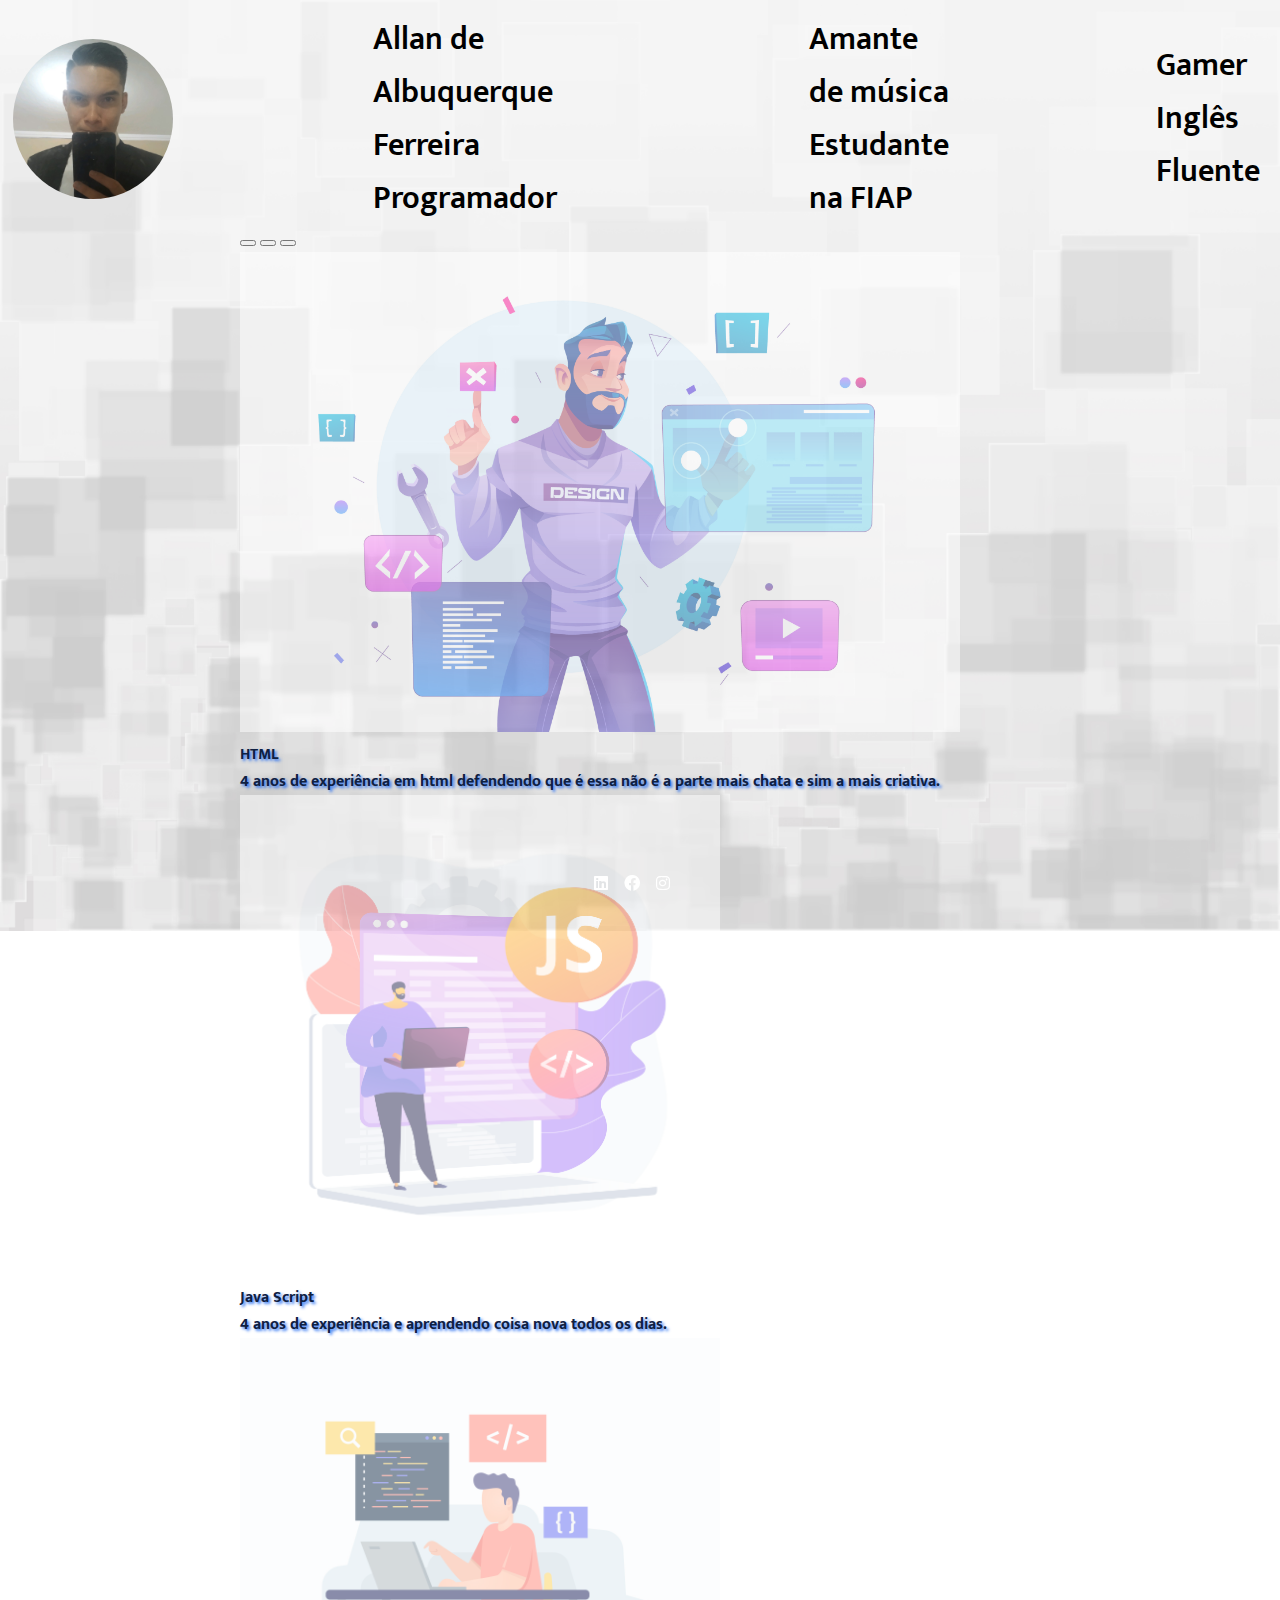
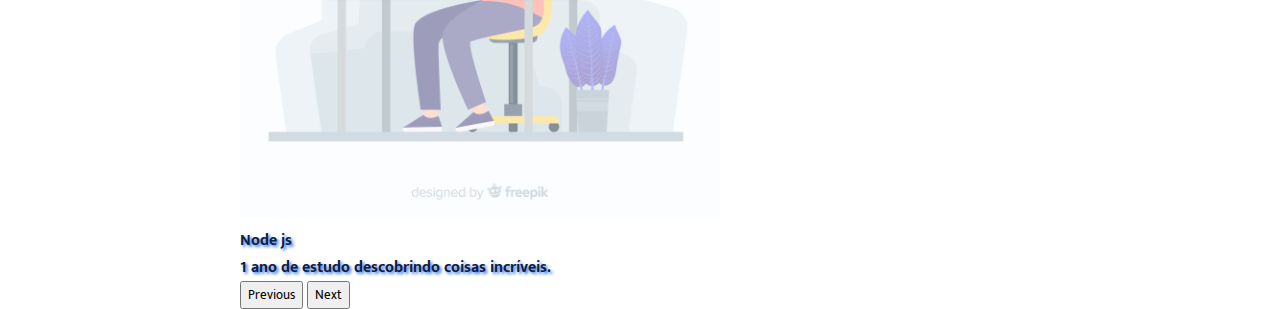
<file: index.htm>
<!DOCTYPE html>
<html lang="en">

<head>
  <meta charset="UTF-8">
  <meta http-equiv="X-UA-Compatible" content="IE=edge">
  <meta name="viewport" content="width=device-width, initial-scale=1.0">
  <title>Allan Ferreira</title>
  <link rel="stylesheet" href="css/style.css">
  <link rel="stylesheet" href="https://cdnjs.cloudflare.com/ajax/libs/font-awesome/6.0.0/css/all.min.css" integrity="sha512-9usAa10IRO0HhonpyAIVpjrylPvoDwiPUiKdWk5t3PyolY1cOd4DSE0Ga+ri4AuTroPR5aQvXU9xC6qOPnzFeg==" crossorigin="anonymous" referrerpolicy="no-referrer" />
  <link href="https://cdn.jsdelivr.net/npm/bootstrap@5.1.3/dist/css/bootstrap.min.css" rel="stylesheet" integrity="sha384-1BmE4kWBq78iYhFldvKuhfTAU6auU8tT94WrHftjDbrCEXSU1oBoqyl2QvZ6jIW3" crossorigin="anonymous">
</head>

<body>
  <div class="profile">
    <section class="presentation">
      <img class="presentationPic" src="img/profile.jpg" alt="Foto Perfil">
      <ul>
        <li>Allan de Albuquerque Ferreira</li>
        <li>Programador</li>
      </ul>
      <ul>
        <li>Amante de música</li>
        <li>Estudante na FIAP</li>
      </ul>
      <ul>
        <li>Gamer</li>
        <li>Inglês Fluente</li>
      </ul>
    </section>

    <section class="skills">
      <div id="carouselExampleCaptions" class="carousel carousel-dark slide" data-bs-ride="carousel">
        <div class="carousel-indicators">
          <button type="button" data-bs-target="#carouselExampleCaptions" data-bs-slide-to="0" class="active" aria-current="true" aria-label="Slide 1"></button>
          <button type="button" data-bs-target="#carouselExampleCaptions" data-bs-slide-to="1" aria-label="Slide 2"></button>
          <button type="button" data-bs-target="#carouselExampleCaptions" data-bs-slide-to="2" aria-label="Slide 3"></button>
        </div>
        <div class="carousel-inner">
          <div class="carousel-item active">
            <img src="./img/html.jpg" class="d-block imgCarousel" alt="...">
            <div class="carousel-caption d-none d-md-block">
              <h4>HTML</h5>
              <p>4 anos de experiência em html defendendo que é essa não é a parte mais chata e sim a mais criativa.</p>
            </div>
          </div>
          <div class="carousel-item">
            <img src="./img/js.jpg" class="d-block imgCarousel" alt="...">
            <div class="carousel-caption d-none d-md-block">
              <h4>Java Script</h5>
              <p>4 anos de experiência e aprendendo coisa nova todos os dias.</p>
            </div>
          </div>
          <div class="carousel-item">
            <img src="./img/node.jpg" class="d-block imgCarousel" alt="...">
            <div class="carousel-caption d-none d-md-block">
              <h4>Node js</h5>
              <p>1 ano de estudo descobrindo coisas incríveis.</p>
            </div>
          </div>
        </div>
        <button class="carousel-control-prev" type="button" data-bs-target="#carouselExampleCaptions" data-bs-slide="prev">
          <span class="carousel-control-prev-icon" aria-hidden="true"></span>
          <span class="visually-hidden">Previous</span>
        </button>
        <button class="carousel-control-next" type="button" data-bs-target="#carouselExampleCaptions" data-bs-slide="next">
          <span class="carousel-control-next-icon" aria-hidden="true"></span>
          <span class="visually-hidden">Next</span>
        </button>
      </div>
    </section>

    <footer class="footer bg-dark">
      <a class="lkdn" target="_blank" href="https://www.linkedin.com/in/allan-albuquerque-520042156/"><i class="fa-brands fa-linkedin"></i></a>
      <a class="inst" target="_blank" href="https://www.instagram.com/allan15071996/"><i class="fa-brands fa-facebook"></i></a>
      <a class="face" target="_blank" href="https://www.facebook.com/allan.albuquerque.37/"><i class="fa-brands fa-instagram"></i></a>
    </footer>

    <script src="https://cdn.jsdelivr.net/npm/bootstrap@5.1.3/dist/js/bootstrap.bundle.min.js" integrity="sha384-ka7Sk0Gln4gmtz2MlQnikT1wXgYsOg+OMhuP+IlRH9sENBO0LRn5q+8nbTov4+1p" crossorigin="anonymous"></script>
  </div>
</body>

</html>
</file>
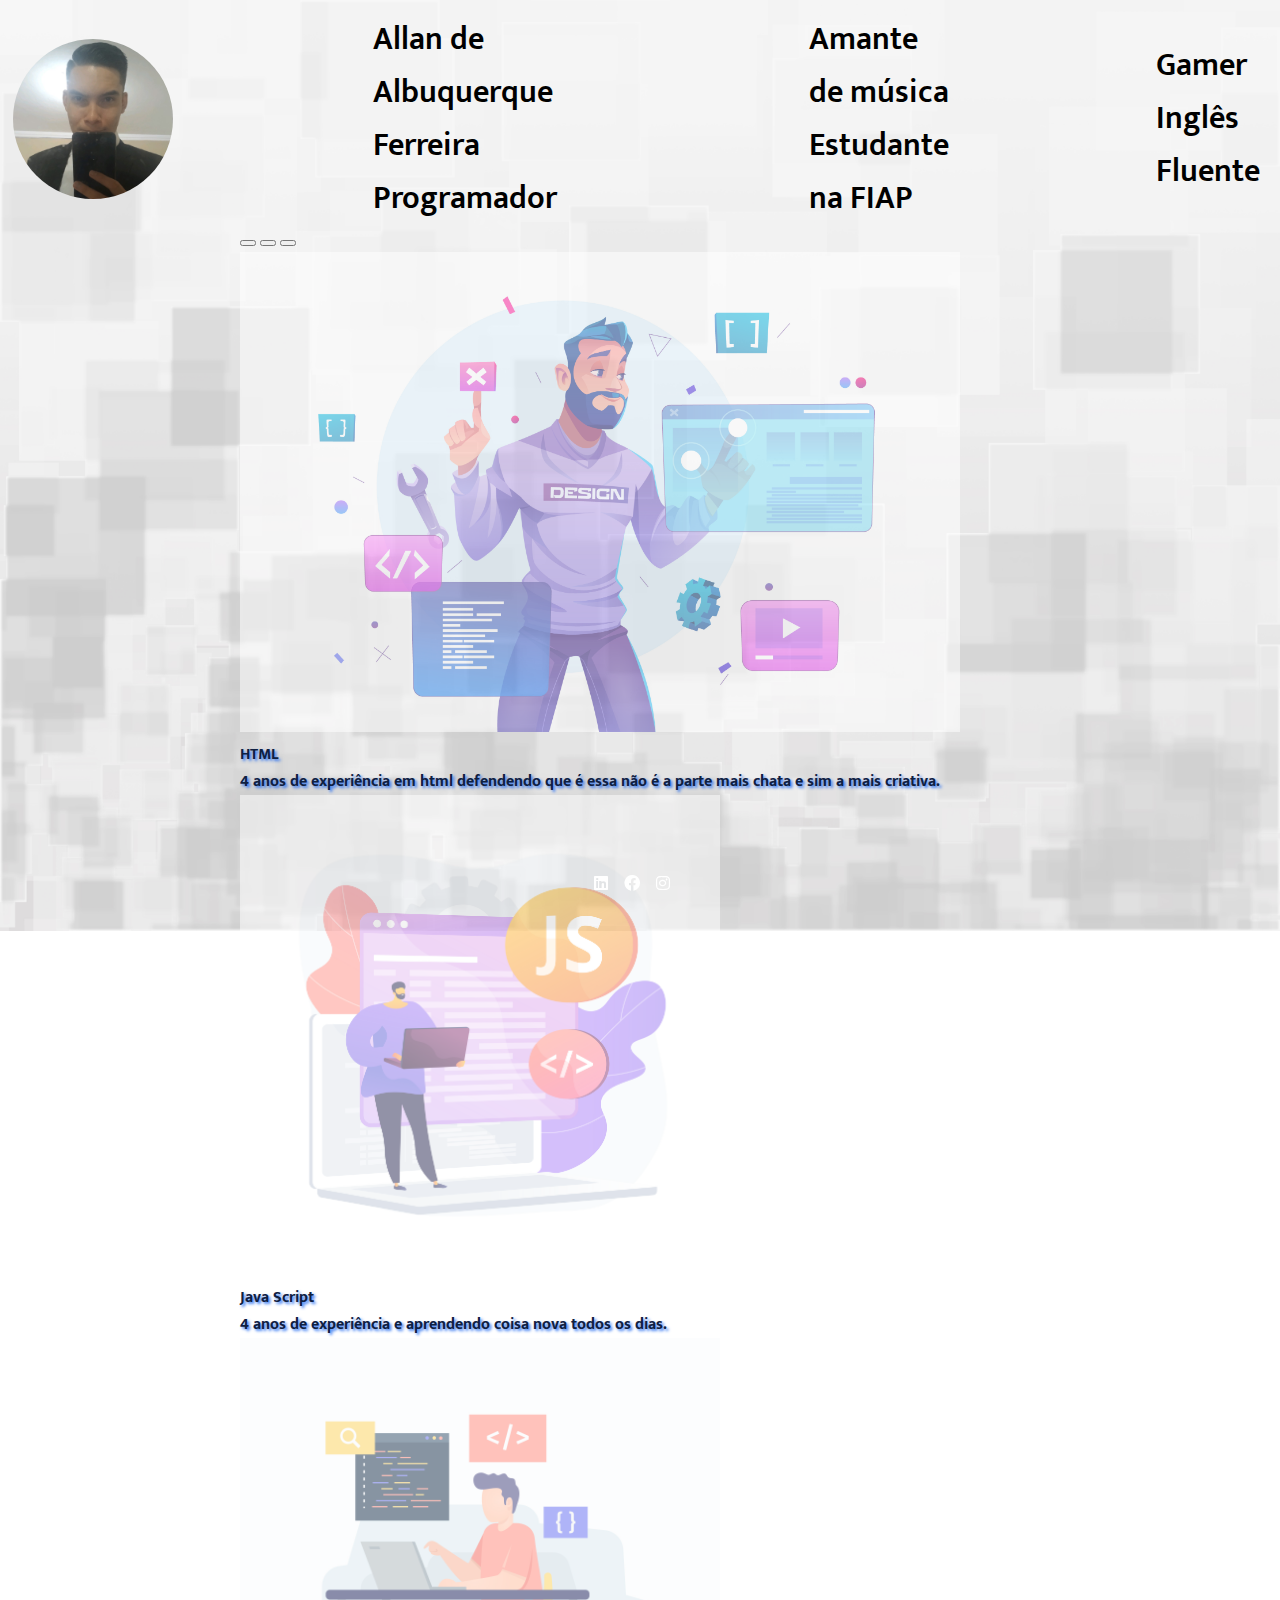
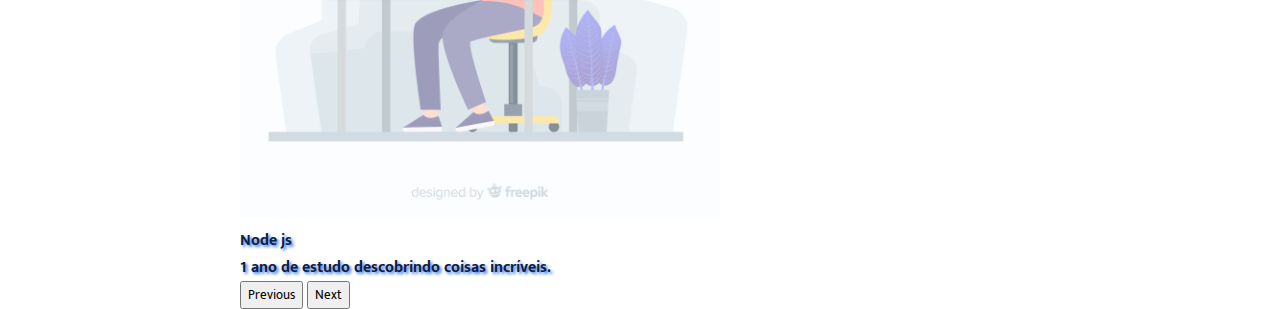
<file: index.html>
<!DOCTYPE html>
<html lang="en">

<head>
  <meta charset="UTF-8">
  <meta http-equiv="X-UA-Compatible" content="IE=edge">
  <meta name="viewport" content="width=device-width, initial-scale=1.0">
  <title>Allan Ferreira</title>
  <link rel="stylesheet" href="css/style.css">
  <link rel="stylesheet" href="https://cdnjs.cloudflare.com/ajax/libs/font-awesome/6.0.0/css/all.min.css" integrity="sha512-9usAa10IRO0HhonpyAIVpjrylPvoDwiPUiKdWk5t3PyolY1cOd4DSE0Ga+ri4AuTroPR5aQvXU9xC6qOPnzFeg==" crossorigin="anonymous" referrerpolicy="no-referrer" />
  <link href="https://cdn.jsdelivr.net/npm/bootstrap@5.1.3/dist/css/bootstrap.min.css" rel="stylesheet" integrity="sha384-1BmE4kWBq78iYhFldvKuhfTAU6auU8tT94WrHftjDbrCEXSU1oBoqyl2QvZ6jIW3" crossorigin="anonymous">
</head>

<body>
  <div class="profile">
    <section class="presentation">
      <img class="presentationPic" src="img/profile.jpg" alt="Foto Perfil">
      <ul>
        <li>Allan de Albuquerque Ferreira</li>
        <li>Programador</li>
      </ul>
      <ul>
        <li>Amante de música</li>
        <li>Estudante na FIAP</li>
      </ul>
      <ul>
        <li>Gamer</li>
        <li>Inglês Fluente</li>
      </ul>
    </section>

    <section class="skills">
      <div id="carouselCaptions" class="carousel carousel-dark slide" data-bs-ride="carousel">
        <div class="carousel-indicators">
          <button type="button" data-bs-target="#carouselCaptions" data-bs-slide-to="0" class="active" aria-current="true" aria-label="Slide 1"></button>
          <button type="button" data-bs-target="#carouselCaptions" data-bs-slide-to="1" aria-label="Slide 2"></button>
          <button type="button" data-bs-target="#carouselCaptions" data-bs-slide-to="2" aria-label="Slide 3"></button>
        </div>
        <div class="carousel-inner">
          <div class="carousel-item active">
            <img src="./img/html.jpg" class="d-block imgCarousel" alt="Imagem HTML">
            <div class="carousel-caption d-none d-md-block">
              <h4>HTML</h5>
              <p>4 anos de experiência em html defendendo que é essa não é a parte mais chata e sim a mais criativa.</p>
            </div>
          </div>
          <div class="carousel-item">
            <img src="./img/js.jpg" class="d-block imgCarousel" alt="Imagem JS">
            <div class="carousel-caption d-none d-md-block">
              <h4>Java Script</h5>
              <p>4 anos de experiência e aprendendo coisa nova todos os dias.</p>
            </div>
          </div>
          <div class="carousel-item">
            <img src="./img/node.jpg" class="d-block imgCarousel" alt="Imagem Node">
            <div class="carousel-caption d-none d-md-block">
              <h4>Node js</h5>
              <p>1 ano de estudo descobrindo coisas incríveis.</p>
            </div>
          </div>
        </div>
        <button class="carousel-control-prev" type="button" data-bs-target="#carouselCaptions" data-bs-slide="prev">
          <span class="carousel-control-prev-icon" aria-hidden="true"></span>
          <span class="visually-hidden">Previous</span>
        </button>
        <button class="carousel-control-next" type="button" data-bs-target="#carouselCaptions" data-bs-slide="next">
          <span class="carousel-control-next-icon" aria-hidden="true"></span>
          <span class="visually-hidden">Next</span>
        </button>
      </div>
    </section>

    <footer class="footer bg-dark">
      <a class="lkdn" target="_blank" href="https://www.linkedin.com/in/allan-albuquerque-520042156/"><i class="fa-brands fa-linkedin"></i></a>
      <a class="inst" target="_blank" href="https://www.instagram.com/allan15071996/"><i class="fa-brands fa-facebook"></i></a>
      <a class="face" target="_blank" href="https://www.facebook.com/allan.albuquerque.37/"><i class="fa-brands fa-instagram"></i></a>
    </footer>

    <script src="https://cdn.jsdelivr.net/npm/bootstrap@5.1.3/dist/js/bootstrap.bundle.min.js" integrity="sha384-ka7Sk0Gln4gmtz2MlQnikT1wXgYsOg+OMhuP+IlRH9sENBO0LRn5q+8nbTov4+1p" crossorigin="anonymous"></script>
  </div>
</body>

</html>
</file>
<file: css/style.css>
@import url('https://fonts.googleapis.com/css2?family=Mukta:wght@300&display=swap');
@import url('https://fonts.googleapis.com/css2?family=Anton&display=swap');

* {
  margin: 0;
  font-family: 'Mukta', sans-serif;
}

body {
  margin: 1%;
  background-image: url(../img/presentation.jpg);
  background-repeat: no-repeat;
  background-size: cover;
}

.profile {
  display: flex;
  flex-direction: column;
}

.presentation {
  font-weight: 600;
  font-size: 2rem;
  display: flex;
  align-items: center;
  column-gap: 10rem;
}

.presentationPic {
  border-radius: 100%;
  height: 10rem;
  width: auto;
}

ul {
  list-style-type: none;
}

.skills {
  height: 20rem;
  width: 50rem;
  margin: auto;
  justify-content: center;
}

.imgCarousel {
  opacity: 0.5;
  margin: auto;
  height: 30rem;
  width: auto;
}

.carousel-caption h4,
.carousel-caption p {
  font-weight: 700;
  color: rgb(14, 32, 66);
  text-shadow: 2px 2px 3px rgb(49, 117, 241);
}

.footer {
  display: flex;
  align-items: center;
  justify-content: center;
  position: fixed;
  left: 0;
  bottom: 0;
  height: 2rem;
  width: 100%;
  color: white;
}

.footer a {
  color: #fff;
  margin-right: 1rem;
}

.lkdn:hover {
  color: #0A66C2;
}
.inst:hover {
  color: #0B86EE;
}
.face:hover {
  color: #A33C9F;
}
</file>
